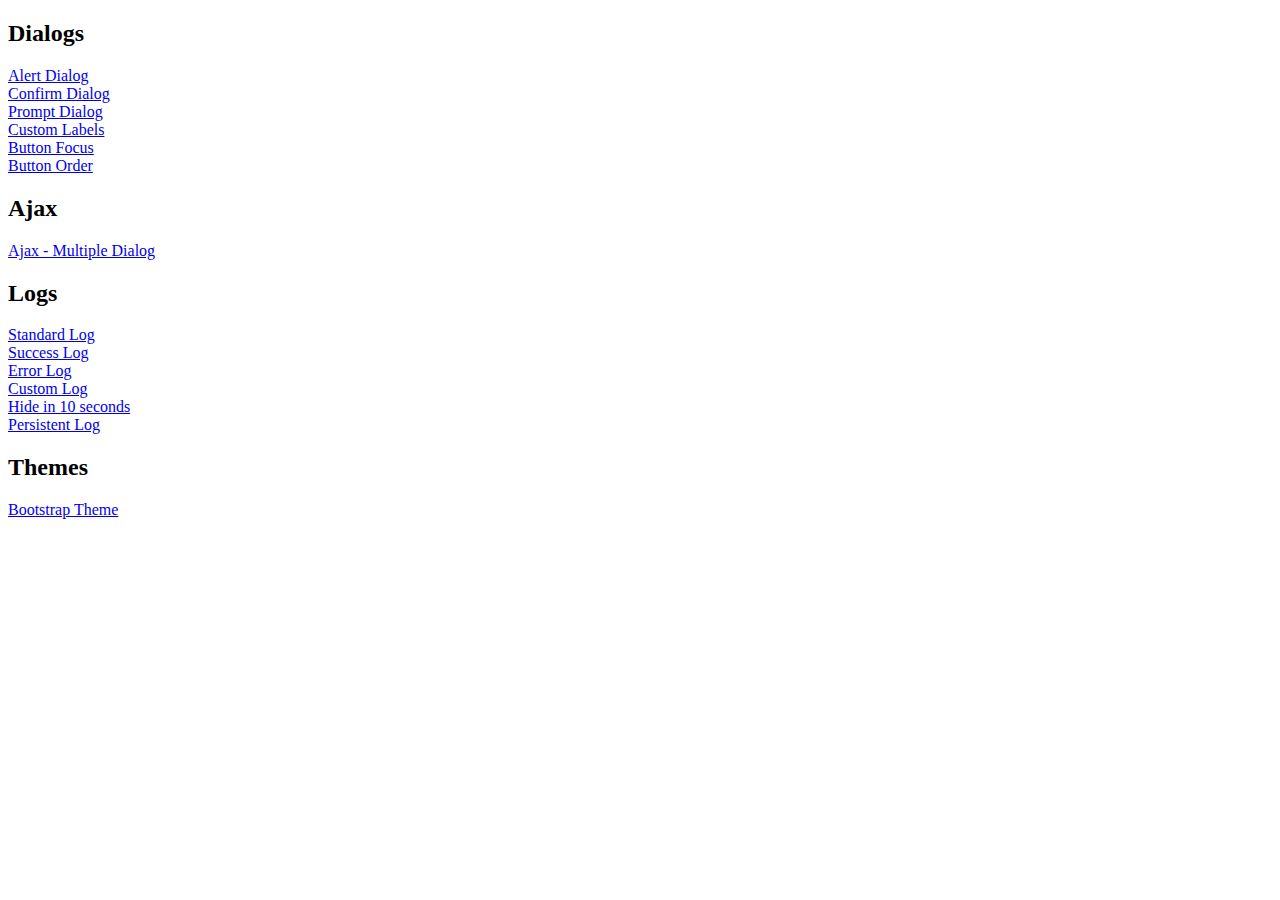
<file: www/JSLibs/alertify.js-0.3.11/alertify.js-0.3.11/example/index.html>
<!doctype html>
<html lang="en">
<head>
	<meta charset="utf-8">
	<title>alertify.js - example page</title>
	<link rel="stylesheet" href="../themes/alertify.core.css" />
	<link rel="stylesheet" href="../themes/alertify.default.css" id="toggleCSS" />
	<meta name="viewport" content="width=device-width">
	<style>
		.alertify-log-custom {
			background: blue;
		}
	</style>
</head>
<body>

	<h2>Dialogs</h2>
	<a href="#" id="alert">Alert Dialog</a><br>
	<a href="#" id="confirm">Confirm Dialog</a><br>
	<a href="#" id="prompt">Prompt Dialog</a><br>
	<a href="#" id="labels">Custom Labels</a><br>
	<a href="#" id="focus">Button Focus</a><br>
	<a href="#" id="order">Button Order</a>

	<h2>Ajax</h2>
	<a href="#" id="ajax">Ajax - Multiple Dialog</a>

	<h2>Logs</h2>
	<a href="#" id="notification">Standard Log</a><br>
	<a href="#" id="success">Success Log</a><br>
	<a href="#" id="error">Error Log</a><br>
	<a href="#" id="custom">Custom Log</a><br>
	<a href="#" id="delay">Hide in 10 seconds</a><br>
	<a href="#" id="forever">Persistent Log</a>

	<h2>Themes</h2>
	<a href="#" id="bootstrap">Bootstrap Theme</a>

	<script src="http://code.jquery.com/jquery-1.9.1.js"></script>
	<script src="../lib/alertify.min.js"></script>
	<script>
		function reset () {
			$("#toggleCSS").attr("href", "../themes/alertify.default.css");
			alertify.set({
				labels : {
					ok     : "OK",
					cancel : "Cancel"
				},
				delay : 5000,
				buttonReverse : false,
				buttonFocus   : "ok"
			});
		}

		// ==============================
		// Standard Dialogs
		$("#alert").on( 'click', function () {
			reset();
			alertify.alert("This is an alert dialog");
			return false;
		});

		$("#confirm").on( 'click', function () {
			reset();
			alertify.confirm("This is a confirm dialog", function (e) {
				if (e) {
					alertify.success("You've clicked OK");
				} else {
					alertify.error("You've clicked Cancel");
				}
			});
			return false;
		});

		$("#prompt").on( 'click', function () {
			reset();
			alertify.prompt("This is a prompt dialog", function (e, str) {
				if (e) {
					alertify.success("You've clicked OK and typed: " + str);
				} else {
					alertify.error("You've clicked Cancel");
				}
			}, "Default Value");
			return false;
		});

		// ==============================
		// Ajax
		$("#ajax").on("click", function () {
			reset();
			alertify.confirm("Confirm?", function (e) {
				if (e) {
					alertify.alert("Successful AJAX after OK");
				} else {
					alertify.alert("Successful AJAX after Cancel");
				}
			});
		});

		// ==============================
		// Standard Dialogs
		$("#notification").on( 'click', function () {
			reset();
			alertify.log("Standard log message");
			return false;
		});

		$("#success").on( 'click', function () {
			reset();
			alertify.success("Success log message");
			return false;
		});

		$("#error").on( 'click', function () {
			reset();
			alertify.error("Error log message");
			return false;
		});

		// ==============================
		// Custom Properties
		$("#delay").on( 'click', function () {
			reset();
			alertify.set({ delay: 10000 });
			alertify.log("Hiding in 10 seconds");
			return false;
		});

		$("#forever").on( 'click', function () {
			reset();
			alertify.log("Will stay until clicked", "", 0);
			return false;
		});

		$("#labels").on( 'click', function () {
			reset();
			alertify.set({ labels: { ok: "Accept", cancel: "Deny" } });
			alertify.confirm("Confirm dialog with custom button labels", function (e) {
				if (e) {
					alertify.success("You've clicked OK");
				} else {
					alertify.error("You've clicked Cancel");
				}
			});
			return false;
		});

		$("#focus").on( 'click', function () {
			reset();
			alertify.set({ buttonFocus: "cancel" });
			alertify.confirm("Confirm dialog with cancel button focused", function (e) {
				if (e) {
					alertify.success("You've clicked OK");
				} else {
					alertify.error("You've clicked Cancel");
				}
			});
			return false;
		});

		$("#order").on( 'click', function () {
			reset();
			alertify.set({ buttonReverse: true });
			alertify.confirm("Confirm dialog with reversed button order", function (e) {
				if (e) {
					alertify.success("You've clicked OK");
				} else {
					alertify.error("You've clicked Cancel");
				}
			});
			return false;
		});

		// ==============================
		// Custom Log
		$("#custom").on( 'click', function () {
			reset();
			alertify.custom = alertify.extend("custom");
			alertify.custom("I'm a custom log message");
			return false;
		});

		// ==============================
		// Custom Themes
		$("#bootstrap").on( 'click', function () {
			reset();
			$("#toggleCSS").attr("href", "../themes/alertify.bootstrap.css");
			alertify.prompt("Prompt dialog with bootstrap theme", function (e) {
				if (e) {
					alertify.success("You've clicked OK");
				} else {
					alertify.error("You've clicked Cancel");
				}
			}, "Default Value");
			return false;
		});
	</script>

</body>
</html>
</file>
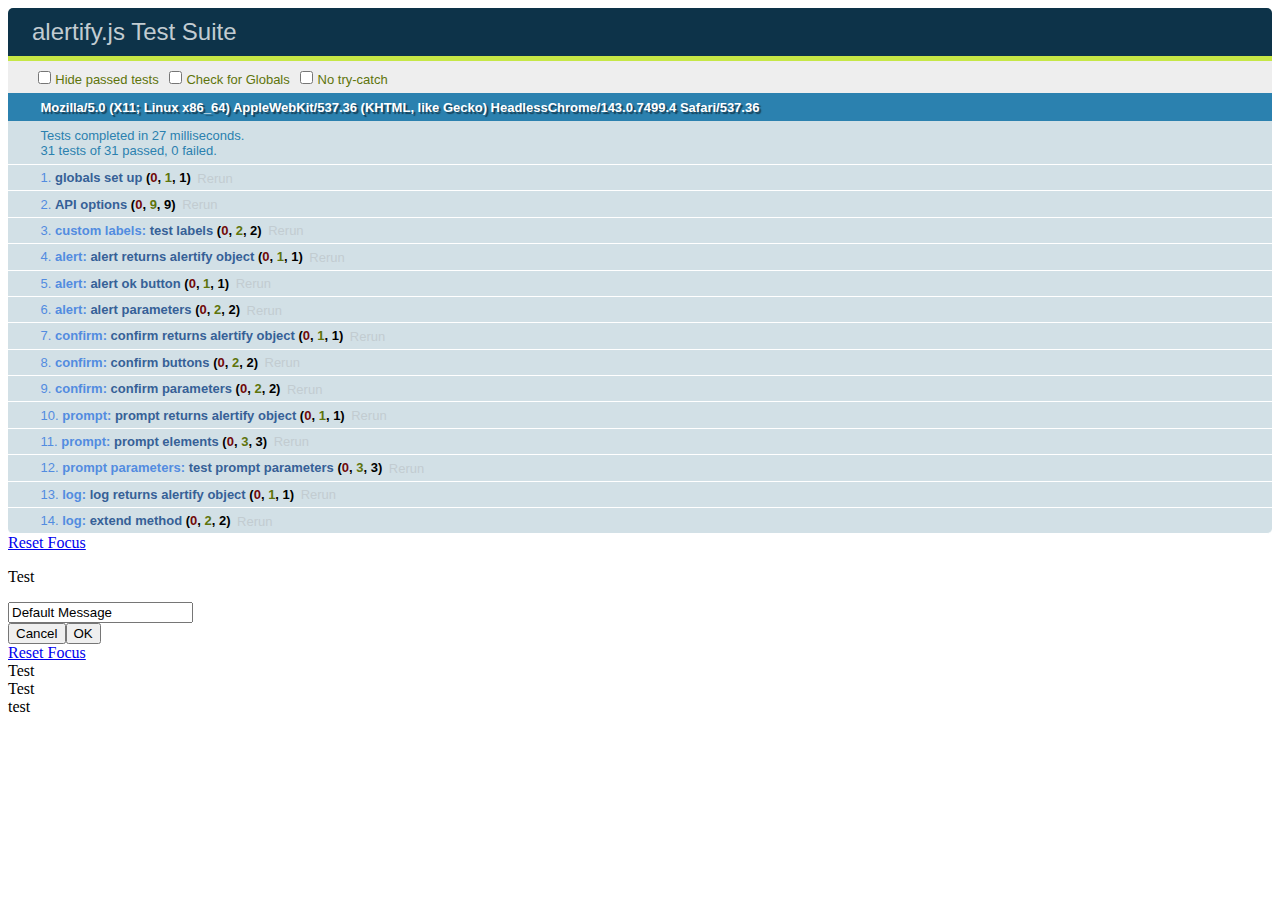
<file: www/JSLibs/alertify.js-0.3.11/alertify.js-0.3.11/test/index.html>
<!DOCTYPE html>
<html>
<head>
	<meta charset="UTF-8" />
	<title>alertify.js Test Suite</title>
	<link rel="stylesheet" href="qunit/qunit.css">
	<script src="qunit/qunit.js"></script>
</head>
<body>
	<div id="qunit"></div>
	<div id="qunit-fixture">test markup</div>

	<script src="../src/alertify.js"></script>
	<script src="specs/global.test.js"></script>
	<script src="specs/alert.test.js"></script>
	<script src="specs/confirm.test.js"></script>
	<script src="specs/prompt.test.js"></script>
	<script src="specs/log.test.js"></script>
</body>
</html>
</file>
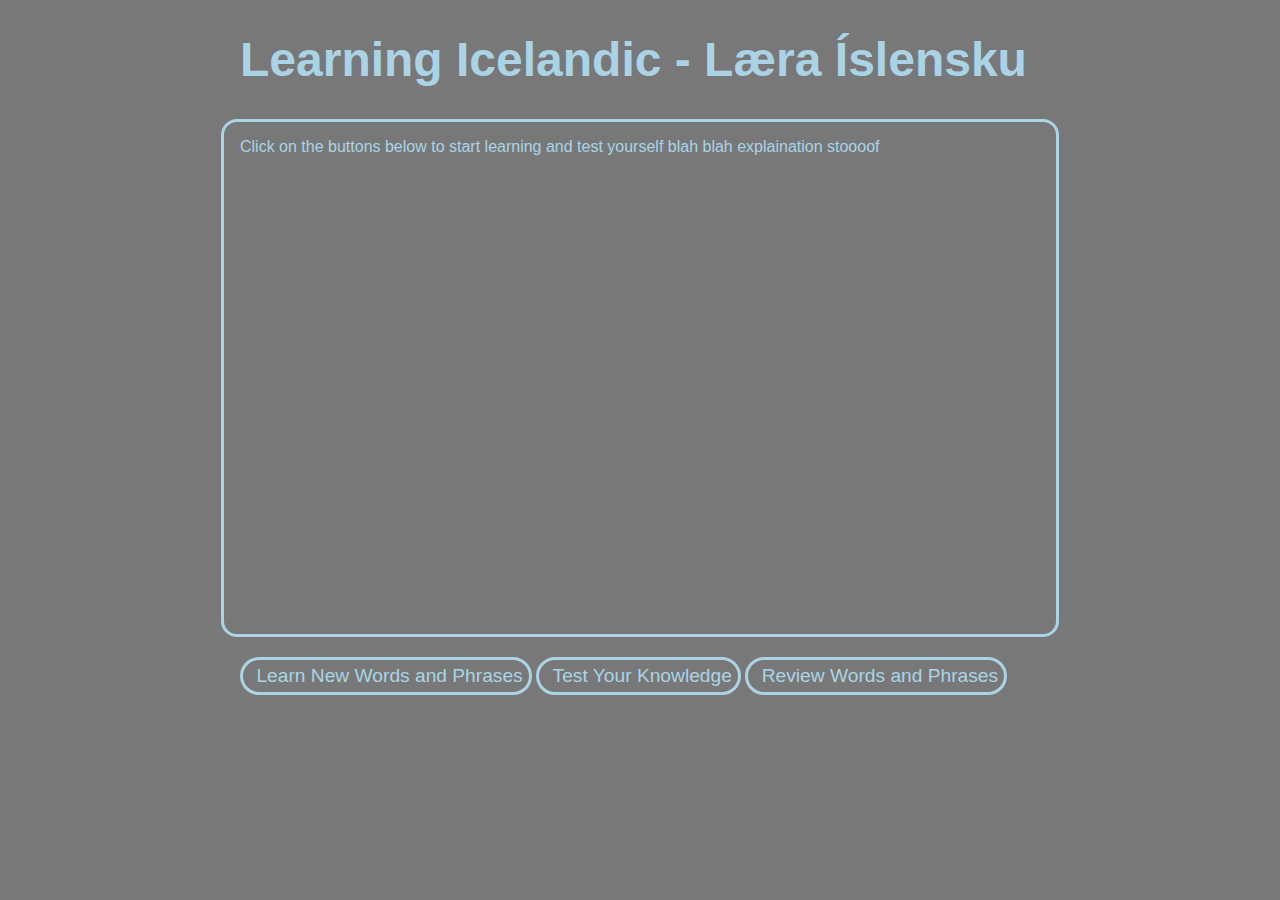
<file: www/LearningApp.html>
<!DOCTYPE html>
<html>
    <head>
	<title>Learning Icelandic - Læra Íslensku</title>
	<meta http-equiv="Content-type" content="text/html; charset=UTF-8"/>
	<link rel="stylesheet" href="myStyle.css">
	<link rel="stylesheet" href="themes/alertify.core.css">
	<link rel="stylesheet" href="themes/alertify.bootstrap.css">
	<script type="text/javascript" src="app.js"></script>
	<script type="text/javascript" src="alertify.js"></script>
    </head>
    <body id="body">
	<div id="Title">
	<h1>Learning Icelandic - Læra Íslensku</h1>
	</div>
        <div id="container">
		<div id="items"></div>
		Click on the buttons below to start learning and test yourself blah blah explaination stoooof
        </div>
        <div id="player">
            
				<input class="button" value="Learn New Words and Phrases" type="button" onclick="load_learn()">
                <input class="button" value="Test Your Knowledge" type="button" onclick="load_quiz()">
				<input class="button" value="Review Words and Phrases" type="button" onclick="load_review()">
           
        </div>
    </body>
</html>
</file>
<file: www/JSLibs/alertify.js-0.3.11/alertify.js-0.3.11/themes/alertify.core.css>
.alertify,
.alertify-show,
.alertify-log {
	-webkit-transition: all 500ms cubic-bezier(0.175, 0.885, 0.320, 1.275);
	   -moz-transition: all 500ms cubic-bezier(0.175, 0.885, 0.320, 1.275);
	    -ms-transition: all 500ms cubic-bezier(0.175, 0.885, 0.320, 1.275);
	     -o-transition: all 500ms cubic-bezier(0.175, 0.885, 0.320, 1.275);
	        transition: all 500ms cubic-bezier(0.175, 0.885, 0.320, 1.275); /* easeOutBack */
}
.alertify-hide {
	-webkit-transition: all 250ms cubic-bezier(0.600, -0.280, 0.735, 0.045);
	   -moz-transition: all 250ms cubic-bezier(0.600, -0.280, 0.735, 0.045);
	    -ms-transition: all 250ms cubic-bezier(0.600, -0.280, 0.735, 0.045);
	     -o-transition: all 250ms cubic-bezier(0.600, -0.280, 0.735, 0.045);
	        transition: all 250ms cubic-bezier(0.600, -0.280, 0.735, 0.045); /* easeInBack */
}
.alertify-log-hide {
	-webkit-transition: all 500ms cubic-bezier(0.600, -0.280, 0.735, 0.045);
	   -moz-transition: all 500ms cubic-bezier(0.600, -0.280, 0.735, 0.045);
	    -ms-transition: all 500ms cubic-bezier(0.600, -0.280, 0.735, 0.045);
	     -o-transition: all 500ms cubic-bezier(0.600, -0.280, 0.735, 0.045);
	        transition: all 500ms cubic-bezier(0.600, -0.280, 0.735, 0.045); /* easeInBack */
}
.alertify-cover {
	position: fixed; z-index: 99999;
	top: 0; right: 0; bottom: 0; left: 0;
	background-color:white;
	filter:alpha(opacity=0);
	opacity:0;
}
	.alertify-cover-hidden {
		display: none;
	}
.alertify {
	position: fixed; z-index: 99999;
	top: 50px; left: 50%;
	width: 550px;
	margin-left: -275px;
	opacity: 1;
}
	.alertify-hidden {
		-webkit-transform: translate(0,-150px);
		   -moz-transform: translate(0,-150px);
		    -ms-transform: translate(0,-150px);
		     -o-transform: translate(0,-150px);
		        transform: translate(0,-150px);
		opacity: 0;
		display: none;
	}
	/* overwrite display: none; for everything except IE6-8 */
	:root *> .alertify-hidden {
		display: block;
		visibility: hidden;
	}
.alertify-logs {
	position: fixed;
	z-index: 5000;
	bottom: 10px;
	right: 10px;
	width: 300px;
}
.alertify-logs-hidden {
	display: none;
}
	.alertify-log {
		display: block;
		margin-top: 10px;
		position: relative;
		right: -300px;
		opacity: 0;
	}
	.alertify-log-show {
		right: 0;
		opacity: 1;
	}
	.alertify-log-hide {
		-webkit-transform: translate(300px, 0);
		   -moz-transform: translate(300px, 0);
		    -ms-transform: translate(300px, 0);
		     -o-transform: translate(300px, 0);
		        transform: translate(300px, 0);
		opacity: 0;
	}
	.alertify-dialog {
		padding: 25px;
	}
		.alertify-resetFocus {
			border: 0;
			clip: rect(0 0 0 0);
			height: 1px;
			margin: -1px;
			overflow: hidden;
			padding: 0;
			position: absolute;
			width: 1px;
		}
		.alertify-inner {
			text-align: center;
		}
		.alertify-text {
			margin-bottom: 15px;
			width: 100%;
			-webkit-box-sizing: border-box;
			   -moz-box-sizing: border-box;
			        box-sizing: border-box;
			font-size: 100%;
		}
		.alertify-buttons {
		}
			.alertify-button,
			.alertify-button:hover,
			.alertify-button:active,
			.alertify-button:visited {
				background: none;
				text-decoration: none;
				border: none;
				/* line-height and font-size for input button */
				line-height: 1.5;
				font-size: 100%;
				display: inline-block;
				cursor: pointer;
				margin-left: 5px;
			}

@media only screen and (max-width: 680px) {
	.alertify,
	.alertify-logs {
		width: 90%;
		-webkit-box-sizing: border-box;
		   -moz-box-sizing: border-box;
		        box-sizing: border-box;
	}
	.alertify {
		left: 5%;
		margin: 0;
	}
}
</file>
<file: www/JSLibs/alertify.js-0.3.11/alertify.js-0.3.11/themes/alertify.default.css>
/**
 * Default Look and Feel
 */
.alertify,
.alertify-log {
	font-family: sans-serif;
}
.alertify {
	background: #FFF;
	border: 10px solid #333; /* browsers that don't support rgba */
	border: 10px solid rgba(0,0,0,.7);
	border-radius: 8px;
	box-shadow: 0 3px 3px rgba(0,0,0,.3);
	-webkit-background-clip: padding;     /* Safari 4? Chrome 6? */
	   -moz-background-clip: padding;     /* Firefox 3.6 */
	        background-clip: padding-box; /* Firefox 4, Safari 5, Opera 10, IE 9 */
}
	.alertify-text {
		border: 1px solid #CCC;
		padding: 10px;
		border-radius: 4px;
	}
	.alertify-button {
		border-radius: 4px;
		color: #FFF;
		font-weight: bold;
		padding: 6px 15px;
		text-decoration: none;
		text-shadow: 1px 1px 0 rgba(0,0,0,.5);
		box-shadow: inset 0 1px 0 0 rgba(255,255,255,.5);
		background-image: -webkit-linear-gradient(top, rgba(255,255,255,.3), rgba(255,255,255,0));
		background-image:    -moz-linear-gradient(top, rgba(255,255,255,.3), rgba(255,255,255,0));
		background-image:     -ms-linear-gradient(top, rgba(255,255,255,.3), rgba(255,255,255,0));
		background-image:      -o-linear-gradient(top, rgba(255,255,255,.3), rgba(255,255,255,0));
		background-image:         linear-gradient(top, rgba(255,255,255,.3), rgba(255,255,255,0));
	}
	.alertify-button:hover,
	.alertify-button:focus {
		outline: none;
		background-image: -webkit-linear-gradient(top, rgba(0,0,0,.1), rgba(0,0,0,0));
		background-image:    -moz-linear-gradient(top, rgba(0,0,0,.1), rgba(0,0,0,0));
		background-image:     -ms-linear-gradient(top, rgba(0,0,0,.1), rgba(0,0,0,0));
		background-image:      -o-linear-gradient(top, rgba(0,0,0,.1), rgba(0,0,0,0));
		background-image:         linear-gradient(top, rgba(0,0,0,.1), rgba(0,0,0,0));
	}
	.alertify-button:focus {
		box-shadow: 0 0 15px #2B72D5;
	}
	.alertify-button:active {
		position: relative;
		box-shadow: inset 0 2px 4px rgba(0,0,0,.15), 0 1px 2px rgba(0,0,0,.05);
	}
		.alertify-button-cancel,
		.alertify-button-cancel:hover,
		.alertify-button-cancel:focus {
			background-color: #FE1A00;
			border: 1px solid #D83526;
		}
		.alertify-button-ok,
		.alertify-button-ok:hover,
		.alertify-button-ok:focus {
			background-color: #5CB811;
			border: 1px solid #3B7808;
		}

.alertify-log {
	background: #1F1F1F;
	background: rgba(0,0,0,.9);
	padding: 15px;
	border-radius: 4px;
	color: #FFF;
	text-shadow: -1px -1px 0 rgba(0,0,0,.5);
}
	.alertify-log-error {
		background: #FE1A00;
		background: rgba(254,26,0,.9);
	}
	.alertify-log-success {
		background: #5CB811;
		background: rgba(92,184,17,.9);
	}
</file>
<file: www/myStyle.css>
body
    {
    background-color: #787878;
    font:1em/1.2;
    font-family:"Trebuchet MS", Helvetica, sans-serif;
    color:#aad4e5;
    }
	h1 {
		font-size:3em;
	}
	#Title {
	max-width: 50em;
	margin: 0 auto;
	}
    #container
    {
	max-width: 50em;
	margin: 0 auto;
    padding-bottom: 0.7em;
	background-color: #787878;
	border:0.2em solid #aad4e5;
    border-radius:1em;
    padding:1em;
    height: 30em;
    max-height: 30em;
    }
    #player
    {
        max-width: 50em;
        margin: 0 auto;            
        background-color: #787878;
        border-radius:1em;
    }
    .button 
    {
        background-color: #787878;
        border-color:black;
        border:0.2em solid #aad4e5;
        border-radius:1em;
        height: 2em;
        width: auto;
        font-family:"Trebuchet MS", Helvetica, sans-serif;
		color:#aad4e5;
        font-size: 1.2em;
        margin-top: 1em;
        padding-left:0.7em; 
    }
	   .LButton 
    {
        background-color: #787878;
        border-color:black;
        border:0.2em solid #aad4e5;
        border-radius:1em;
        height: 2em;
        width: auto;
        font-family:"Trebuchet MS", Helvetica, sans-serif;
		color:#aad4e5;
        font-size: 1.2em;
        margin-top: 1em;
     
		text-align:center;
    }
    input:hover{border: solid #fff; color: #fff;}
	
         
         .eng { 

		 color:#ffffff;
		 }
         .icelandic,.ice {
		 width:100px;
		 height:auto;
		 float:right;
		 padding:10px;
		 margin:10px;
		 }
		 .ice{border:0.2em solid #aad4e5;border-radius:1em;}
		 #Left{
		 background-color: #787878; 
		 width:75px;
		 height:auto;
		 float:left;
		 padding:10px;
		 margin:10px; 
		 }
		 #Right{
		 background-color: #787878;
		 width:100px;
		 height:20em;
		 float:right;
		 padding:10px;
		 margin:10px;
		 }
	#items{
text-align:center; 
	}
	
	table {
	width: 100%;
	text-align: center;
}
td,th{
	border-bottom: 0.1em solid #787878;
}
tr:hover {background-color: #aad4e5;color:#787878;}
</file>
<file: www/themes/alertify.core.css>
.alertify,
.alertify-show,
.alertify-log {
	-webkit-transition: all 500ms cubic-bezier(0.175, 0.885, 0.320, 1.275);
	   -moz-transition: all 500ms cubic-bezier(0.175, 0.885, 0.320, 1.275);
	    -ms-transition: all 500ms cubic-bezier(0.175, 0.885, 0.320, 1.275);
	     -o-transition: all 500ms cubic-bezier(0.175, 0.885, 0.320, 1.275);
	        transition: all 500ms cubic-bezier(0.175, 0.885, 0.320, 1.275); /* easeOutBack */
}
.alertify-hide {
	-webkit-transition: all 250ms cubic-bezier(0.600, -0.280, 0.735, 0.045);
	   -moz-transition: all 250ms cubic-bezier(0.600, -0.280, 0.735, 0.045);
	    -ms-transition: all 250ms cubic-bezier(0.600, -0.280, 0.735, 0.045);
	     -o-transition: all 250ms cubic-bezier(0.600, -0.280, 0.735, 0.045);
	        transition: all 250ms cubic-bezier(0.600, -0.280, 0.735, 0.045); /* easeInBack */
}
.alertify-log-hide {
	-webkit-transition: all 500ms cubic-bezier(0.600, -0.280, 0.735, 0.045);
	   -moz-transition: all 500ms cubic-bezier(0.600, -0.280, 0.735, 0.045);
	    -ms-transition: all 500ms cubic-bezier(0.600, -0.280, 0.735, 0.045);
	     -o-transition: all 500ms cubic-bezier(0.600, -0.280, 0.735, 0.045);
	        transition: all 500ms cubic-bezier(0.600, -0.280, 0.735, 0.045); /* easeInBack */
}
.alertify-cover {
	position: fixed; z-index: 99999;
	top: 0; right: 0; bottom: 0; left: 0;
	background-color:white;
	filter:alpha(opacity=0);
	opacity:0;
}
	.alertify-cover-hidden {
		display: none;
	}
.alertify {
	position: fixed; z-index: 99999;
	top: 50px; left: 50%;
	width: 550px;
	margin-left: -275px;
	opacity: 1;
}
	.alertify-hidden {
		-webkit-transform: translate(0,-150px);
		   -moz-transform: translate(0,-150px);
		    -ms-transform: translate(0,-150px);
		     -o-transform: translate(0,-150px);
		        transform: translate(0,-150px);
		opacity: 0;
		display: none;
	}
	/* overwrite display: none; for everything except IE6-8 */
	:root *> .alertify-hidden {
		display: block;
		visibility: hidden;
	}
.alertify-logs {
	position: fixed;
	z-index: 5000;
	bottom: 10px;
	right: 10px;
	width: 300px;
}
.alertify-logs-hidden {
	display: none;
}
	.alertify-log {
		display: block;
		margin-top: 10px;
		position: relative;
		right: -300px;
		opacity: 0;
	}
	.alertify-log-show {
		right: 0;
		opacity: 1;
	}
	.alertify-log-hide {
		-webkit-transform: translate(300px, 0);
		   -moz-transform: translate(300px, 0);
		    -ms-transform: translate(300px, 0);
		     -o-transform: translate(300px, 0);
		        transform: translate(300px, 0);
		opacity: 0;
	}
	.alertify-dialog {
		padding: 25px;
	}
		.alertify-resetFocus {
			border: 0;
			clip: rect(0 0 0 0);
			height: 1px;
			margin: -1px;
			overflow: hidden;
			padding: 0;
			position: absolute;
			width: 1px;
		}
		.alertify-inner {
			text-align: center;
		}
		.alertify-text {
			margin-bottom: 15px;
			width: 100%;
			-webkit-box-sizing: border-box;
			   -moz-box-sizing: border-box;
			        box-sizing: border-box;
			font-size: 100%;
		}
		.alertify-buttons {
		}
			.alertify-button,
			.alertify-button:hover,
			.alertify-button:active,
			.alertify-button:visited {
				background: none;
				text-decoration: none;
				border: none;
				/* line-height and font-size for input button */
				line-height: 1.5;
				font-size: 100%;
				display: inline-block;
				cursor: pointer;
				margin-left: 5px;
			}

@media only screen and (max-width: 680px) {
	.alertify,
	.alertify-logs {
		width: 90%;
		-webkit-box-sizing: border-box;
		   -moz-box-sizing: border-box;
		        box-sizing: border-box;
	}
	.alertify {
		left: 5%;
		margin: 0;
	}
}
</file>
<file: www/JSLibs/alertify.js-0.3.11/alertify.js-0.3.11/test/qunit/qunit.css>
/**
 * QUnit v1.9.0 - A JavaScript Unit Testing Framework
 *
 * http://docs.jquery.com/QUnit
 *
 * Copyright (c) 2012 John Resig, JÃ¶rn Zaefferer
 * Dual licensed under the MIT (MIT-LICENSE.txt)
 * or GPL (GPL-LICENSE.txt) licenses.
 */

/** Font Family and Sizes */

#qunit-tests, #qunit-header, #qunit-banner, #qunit-testrunner-toolbar, #qunit-userAgent, #qunit-testresult {
	font-family: "Helvetica Neue Light", "HelveticaNeue-Light", "Helvetica Neue", Calibri, Helvetica, Arial, sans-serif;
}

#qunit-testrunner-toolbar, #qunit-userAgent, #qunit-testresult, #qunit-tests li { font-size: small; }
#qunit-tests { font-size: smaller; }


/** Resets */

#qunit-tests, #qunit-tests ol, #qunit-header, #qunit-banner, #qunit-userAgent, #qunit-testresult {
	margin: 0;
	padding: 0;
}


/** Header */

#qunit-header {
	padding: 0.5em 0 0.5em 1em;

	color: #8699a4;
	background-color: #0d3349;

	font-size: 1.5em;
	line-height: 1em;
	font-weight: normal;

	border-radius: 5px 5px 0 0;
	-moz-border-radius: 5px 5px 0 0;
	-webkit-border-top-right-radius: 5px;
	-webkit-border-top-left-radius: 5px;
}

#qunit-header a {
	text-decoration: none;
	color: #c2ccd1;
}

#qunit-header a:hover,
#qunit-header a:focus {
	color: #fff;
}

#qunit-testrunner-toolbar label {
	display: inline-block;
	padding: 0 .5em 0 .1em;
}

#qunit-banner {
	height: 5px;
}

#qunit-testrunner-toolbar {
	padding: 0.5em 0 0.5em 2em;
	color: #5E740B;
	background-color: #eee;
}

#qunit-userAgent {
	padding: 0.5em 0 0.5em 2.5em;
	background-color: #2b81af;
	color: #fff;
	text-shadow: rgba(0, 0, 0, 0.5) 2px 2px 1px;
}


/** Tests: Pass/Fail */

#qunit-tests {
	list-style-position: inside;
}

#qunit-tests li {
	padding: 0.4em 0.5em 0.4em 2.5em;
	border-bottom: 1px solid #fff;
	list-style-position: inside;
}

#qunit-tests.hidepass li.pass, #qunit-tests.hidepass li.running  {
	display: none;
}

#qunit-tests li strong {
	cursor: pointer;
}

#qunit-tests li a {
	padding: 0.5em;
	color: #c2ccd1;
	text-decoration: none;
}
#qunit-tests li a:hover,
#qunit-tests li a:focus {
	color: #000;
}

#qunit-tests ol {
	margin-top: 0.5em;
	padding: 0.5em;

	background-color: #fff;

	border-radius: 5px;
	-moz-border-radius: 5px;
	-webkit-border-radius: 5px;
}

#qunit-tests table {
	border-collapse: collapse;
	margin-top: .2em;
}

#qunit-tests th {
	text-align: right;
	vertical-align: top;
	padding: 0 .5em 0 0;
}

#qunit-tests td {
	vertical-align: top;
}

#qunit-tests pre {
	margin: 0;
	white-space: pre-wrap;
	word-wrap: break-word;
}

#qunit-tests del {
	background-color: #e0f2be;
	color: #374e0c;
	text-decoration: none;
}

#qunit-tests ins {
	background-color: #ffcaca;
	color: #500;
	text-decoration: none;
}

/*** Test Counts */

#qunit-tests b.counts                       { color: black; }
#qunit-tests b.passed                       { color: #5E740B; }
#qunit-tests b.failed                       { color: #710909; }

#qunit-tests li li {
	padding: 5px;
	background-color: #fff;
	border-bottom: none;
	list-style-position: inside;
}

/*** Passing Styles */

#qunit-tests li li.pass {
	color: #3c510c;
	background-color: #fff;
	border-left: 10px solid #C6E746;
}

#qunit-tests .pass                          { color: #528CE0; background-color: #D2E0E6; }
#qunit-tests .pass .test-name               { color: #366097; }

#qunit-tests .pass .test-actual,
#qunit-tests .pass .test-expected           { color: #999999; }

#qunit-banner.qunit-pass                    { background-color: #C6E746; }

/*** Failing Styles */

#qunit-tests li li.fail {
	color: #710909;
	background-color: #fff;
	border-left: 10px solid #EE5757;
	white-space: pre;
}

#qunit-tests > li:last-child {
	border-radius: 0 0 5px 5px;
	-moz-border-radius: 0 0 5px 5px;
	-webkit-border-bottom-right-radius: 5px;
	-webkit-border-bottom-left-radius: 5px;
}

#qunit-tests .fail                          { color: #000000; background-color: #EE5757; }
#qunit-tests .fail .test-name,
#qunit-tests .fail .module-name             { color: #000000; }

#qunit-tests .fail .test-actual             { color: #EE5757; }
#qunit-tests .fail .test-expected           { color: green;   }

#qunit-banner.qunit-fail                    { background-color: #EE5757; }


/** Result */

#qunit-testresult {
	padding: 0.5em 0.5em 0.5em 2.5em;

	color: #2b81af;
	background-color: #D2E0E6;

	border-bottom: 1px solid white;
}
#qunit-testresult .module-name {
	font-weight: bold;
}

/** Fixture */

#qunit-fixture {
	position: absolute;
	top: -10000px;
	left: -10000px;
	width: 1000px;
	height: 1000px;
}
</file>
